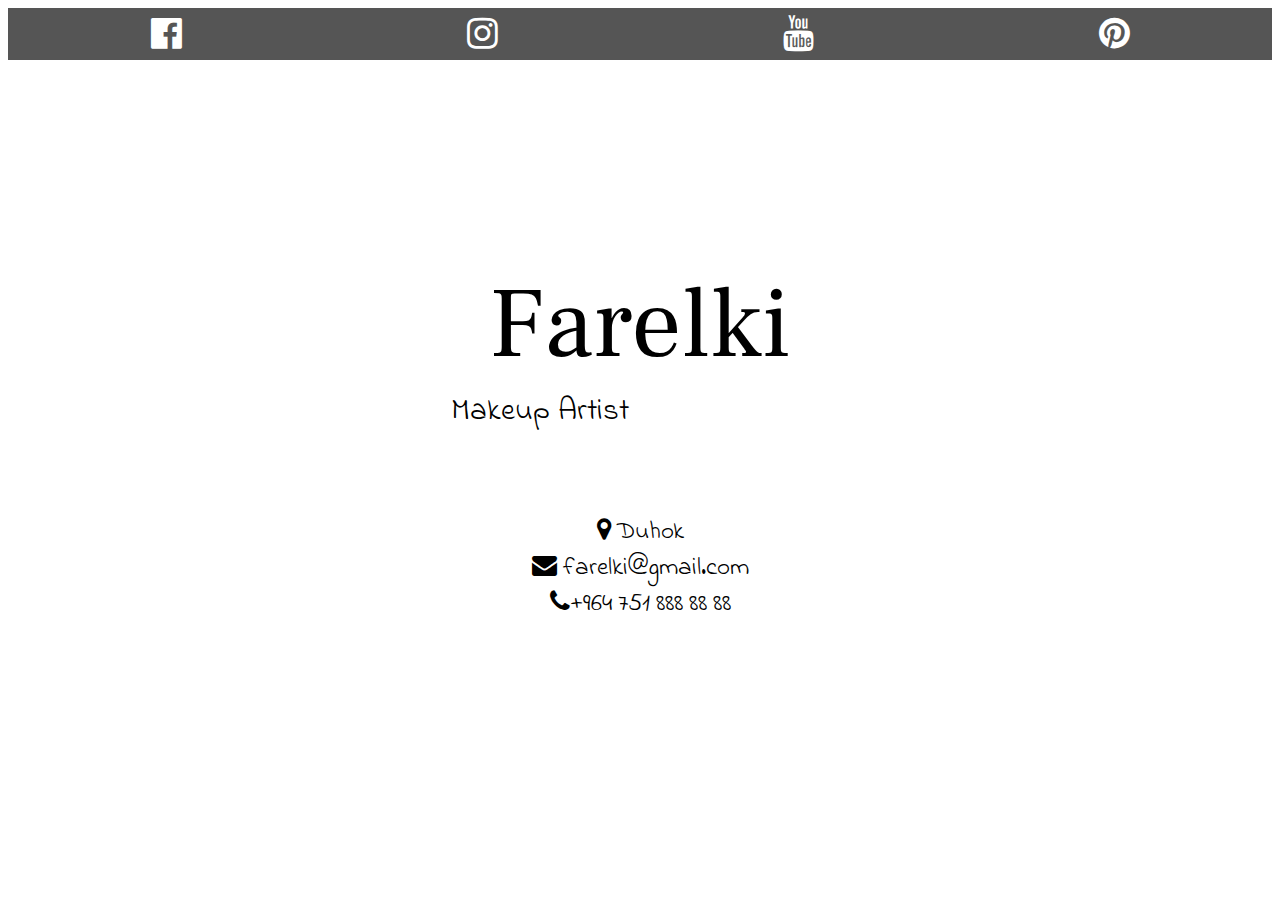
<file: index.html>
<!DOCTYPE html>
<html lang="pl">
<html>

	<head>
	
		<meta charset="utf-8"/>
		<title>Agata Smaruj</title>
		<meta http-equiv="X-UA-Compatible" content="IE=edge,chrome=1" />
        <meta name="viewport" content="width=device-width, initial-scale=1.0">
        <link rel="stylesheet" href="https://fonts.googleapis.com/css?family=Indie+Flower|Jura|Frank+Ruhl+Libre|">
        <link rel="stylesheet" href="https://cdnjs.cloudflare.com/ajax/libs/font-awesome/4.7.0/css/font-awesome.min.css">
        <link rel="stylesheet" href="css/style.css">
    

    </head>
    
    <body>
    <div id="content">

<div class="icon-bar"> 
  <a href="#"><i class="fa fa-facebook-official"></i></a> 
  <a href="#"><i class="fa fa-instagram"></i></a> 
  <a href="#"><i class="fa fa-youtube"></i></a>
  <a href="#"><i class="fa fa-pinterest"></i></a> 
</div>
        <div id="logo">
        Farelki
        </div>
        <div id="logo1">
        Makeup Artist
        </div>

        <div id="logo2">
        </div>
        <div id="contact">
        
            <i class="fa fa-map-marker" aria-hidden="true"></i> Duhok<br>
            <i class="fa fa-envelope" aria-hidden="true"></i> farelki@gmail.com<br>
            <i class="fa fa-phone" aria-hidden="true"></i><a href='tel:+964 751 888 88 88'>+964 751 888 88 88</a>
    </div>
    
    </div>
    
    
    
    </body>
</file>
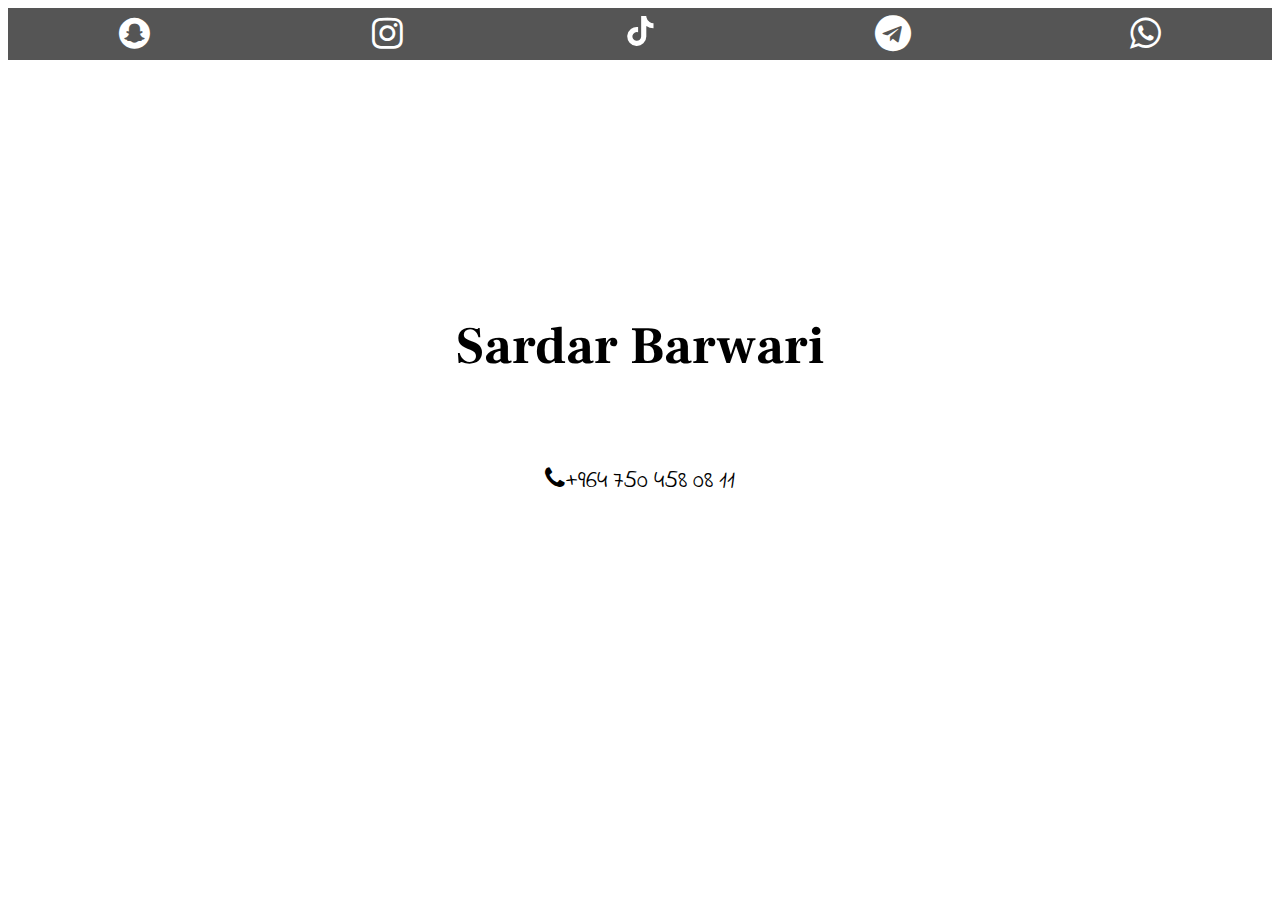
<file: vdugdueduzdulvdugddu.html>
<!DOCTYPE html>
<html lang="en">
<html>

	<head>
	
		<meta charset="utf-8"/>
		<title>Sardar Barwari</title>
		<meta http-equiv="X-UA-Compatible" content="IE=edge,chrome=1" />
        <meta name="viewport" content="width=device-width, initial-scale=1.0">
        <link rel="stylesheet" href="https://fonts.googleapis.com/css?family=Indie+Flower|Jura|Frank+Ruhl+Libre|">
        <link rel="stylesheet" href="https://cdnjs.cloudflare.com/ajax/libs/font-awesome/4.7.0/css/font-awesome.min.css">
        <link rel="stylesheet" href="css/vdugdueduzdulvdugddu.css">
    

    </head>
    
    <body>
    <div id="content">

<div class="icon-bar"> 
  <a href="https://www.snapchat.com/add/sbhrwry2019?share_id=TiIex6qXmJk&locale=en-US"><i class="fa fa-snapchat"></i></a> 
  <a href="https://www.instagram.com/serdarberwari916?igsh=MWp6czZwZ25qZHZwOQ=="><i class="fa fa-instagram"></i></a> 
  <a href="https://www.tiktok.com/@serdarbedhi?_t=8lgiXstJTc6&_r=1"><svg xmlns="http://www.w3.org/2000/svg" height="30" width="35" viewBox="0 0 418 512"><!--!Font Awesome Free 6.5.2 by @fontawesome - https://fontawesome.com License - https://fontawesome.com/license/free Copyright 2024 Fonticons, Inc.--><path fill="#ffffff" d="M448 209.9a210.1 210.1 0 0 1 -122.8-39.3V349.4A162.6 162.6 0 1 1 185 188.3V278.2a74.6 74.6 0 1 0 52.2 71.2V0l88 0a121.2 121.2 0 0 0 1.9 22.2h0A122.2 122.2 0 0 0 381 102.4a121.4 121.4 0 0 0 67 20.1z"/></svg></a>
  <a href="https://t.me/+9647504580811"><i class="fa fa-telegram"></i></a> 
  <a href="https://wa.me/+9647504580811"><i class="fa fa-whatsapp"></i></a> 
</div>
        <div id="logo">
        <h3>Sardar Barwari</h3>
        </div>
  

        
        <div id="contact">
        
          
   
            <i class="fa fa-phone" aria-hidden="true"></i><a href='tel:+964 750 458 08 11'>+964 750 458 08 11</a>
    </div>
    
    </div>
    
    
    
    </body>
</file>
<file: css/style.css>
#container
{
    width: 1000px;
    height: 100%;
    background-color: #333333;
    
}

#logo 
{
    font-family: 'Frank Ruhl Libre';
    font-size: 100px;
    text-align: center;
    padding-top: 200px;
}

#logo1
{
    font-family: 'Indie Flower';
    font-size: 31px;
    text-align: center;
    margin-right: 200px;
}

#logo2
{
    font-family: 'Frank Ruhl Libre';
    font-size: 62px;
    text-align: center;
    padding-top: 50px;
}

#timer
{
    font-family: 'Frank Ruhl Libre';
    font-size: 41px;
    text-align: center;
    padding-top: 50px;
}

#contact
{
    font-family: 'Indie Flower';
    font-size: 25px;
    text-align: center;
    padding-top: 30px;
}

.icon-bar {
    width: 100%;
    background-color: #555;
    overflow: auto;
}

.icon-bar a {
    float: left;
    width: 25%;
    text-align: center;
    padding: 5px 0;
    transition: all 0.3s ease;
    color: white;
    font-size: 36px;
}

.icon-bar a:hover {
    background-color: #000;
}

.active {
    background-color: #4CAF50 !important;
}
   
a[href^="tel"] {
  color: inherit; 
  text-decoration: none;

}
</file>
<file: css/vdugdueduzdulvdugddu.css>
#container
{
    width: 1000px;
    height: 100%;
    background-color: #333333;
    
}

#logo 
{
    font-family: 'Frank Ruhl Libre';
    font-size: 45px;
    text-align: center;
    padding-top: 200px;
}

#logo1
{
    font-family: 'Indie Flower';
    font-size: 31px;
    text-align: center;
    margin-right: 200px;
}

#logo2
{
    font-family: 'Frank Ruhl Libre';
    font-size: 62px;
    text-align: center;
    padding-top: 50px;
}

#timer
{
    font-family: 'Frank Ruhl Libre';
    font-size: 41px;
    text-align: center;
    padding-top: 50px;
}

#contact
{
    font-family: 'Indie Flower';
    font-size: 25px;
    text-align: center;
    padding-top: 30px;
}

.icon-bar {
    width: 100%;
    background-color: #555;
    overflow: auto;
}

.icon-bar a {
    float: left;
    width: 20%;
    text-align: center;
    padding: 5px 0;
    transition: all 0.3s ease;
    color: white;
    font-size: 36px;
}

.icon-bar a:hover {
    background-color: #000;
}

.active {
    background-color: #4CAF50 !important;
}
   
a[href^="tel"] {
  color: inherit; 
  text-decoration: none;

}
</file>
